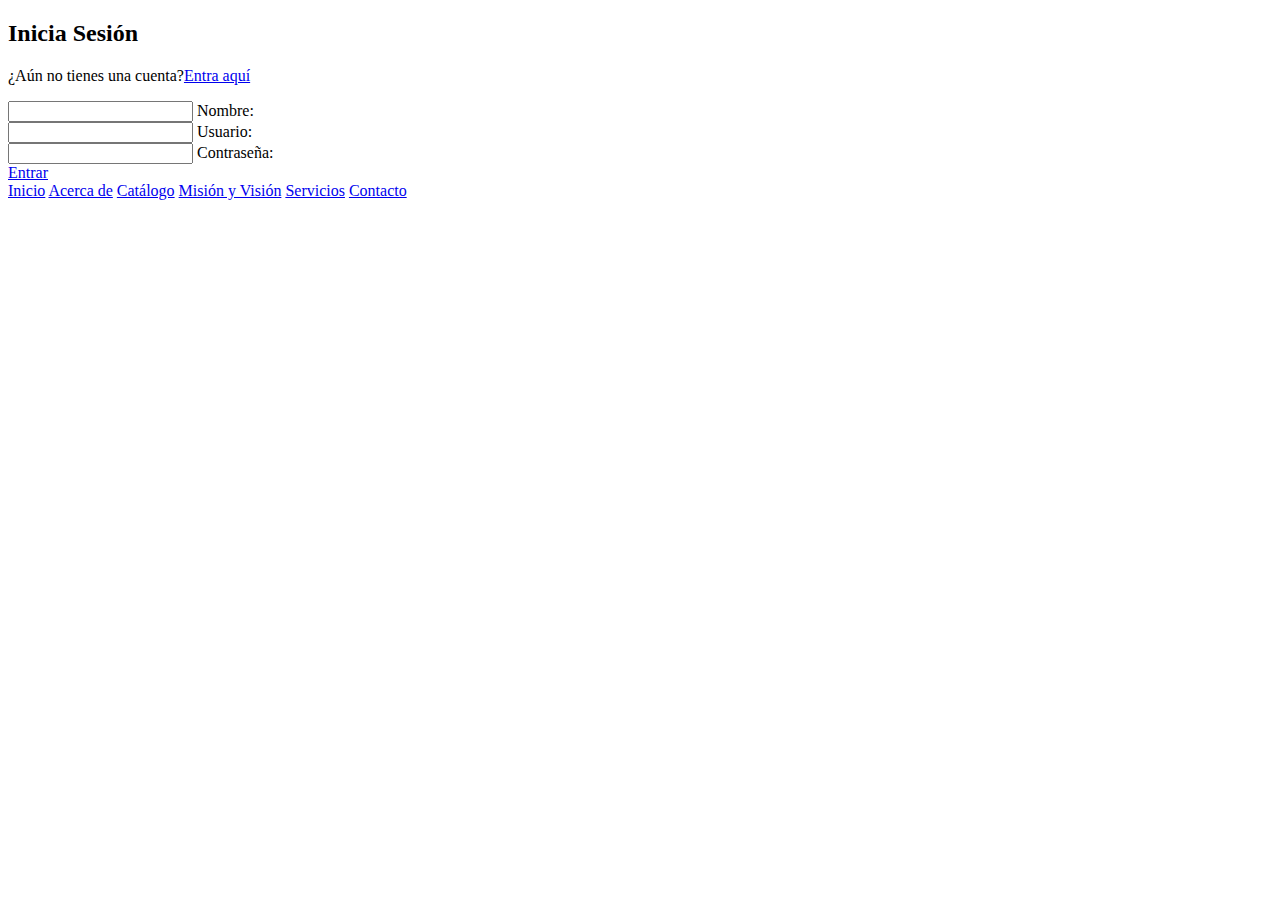
<file: chat.html>
<!DOCTYPE html>
<html lang="es">
<head>
	<meta charset="utf-8">
	<title>Chat FlixTea</title>
	<link rel="shortcut icon" type="image/x-icon" href="C:\Users\50254\Desktop\Flix Tea\recursos\logo1.jpeg">
	<link rel="stylesheet" type="text/css" href="C:\Users\50254\Desktop\Flix Tea\css\estilo_chat.css">
</head>	
<body>
	<form class="form">
		<h2 class="form_title">Inicia Sesión</h2>
		<p class="form_paragraph">¿Aún no tienes una cuenta?<a href="#" class="form_link">Entra aquí</a></p>

		<div class="form_container">
			<div class="form_group">
				<input type="text" id="name" class="form_input" placeholder=" ">
				<label for="name" class="form_label">Nombre:</label>
				<span class="form_line"></span>
			</div>
			<div class="form_group">
				<input type="text" id="user" class="form_input" placeholder=" ">
				<label for="user" class="form_label">Usuario:</label>
				<span class="form_line"></span>
			</div>
			<div class="form_group">
				<input type="text" id="password" class="form_input" placeholder=" ">
				<label for="password" class="form_label">Contraseña:</label>
				<span class="form_line"></span>
			</div>

			<a class="submit" href="chat2.html">Entrar</a>

		</div>
	</form>
	<nav>
			<a href="index.html">Inicio</a>
			<a href="index.html #ir-acerca-de">Acerca de</a>
			<a href="index.html #ir-catalogo">Catálogo</a>
			<a href="index.html #ir-misionyvision">Misión y Visión</a>
			<a href="index.html #ir-servicios">Servicios</a>
			<a href="index.html #ir-contacto">Contacto</a>
		</nav>

</body>
</file>
